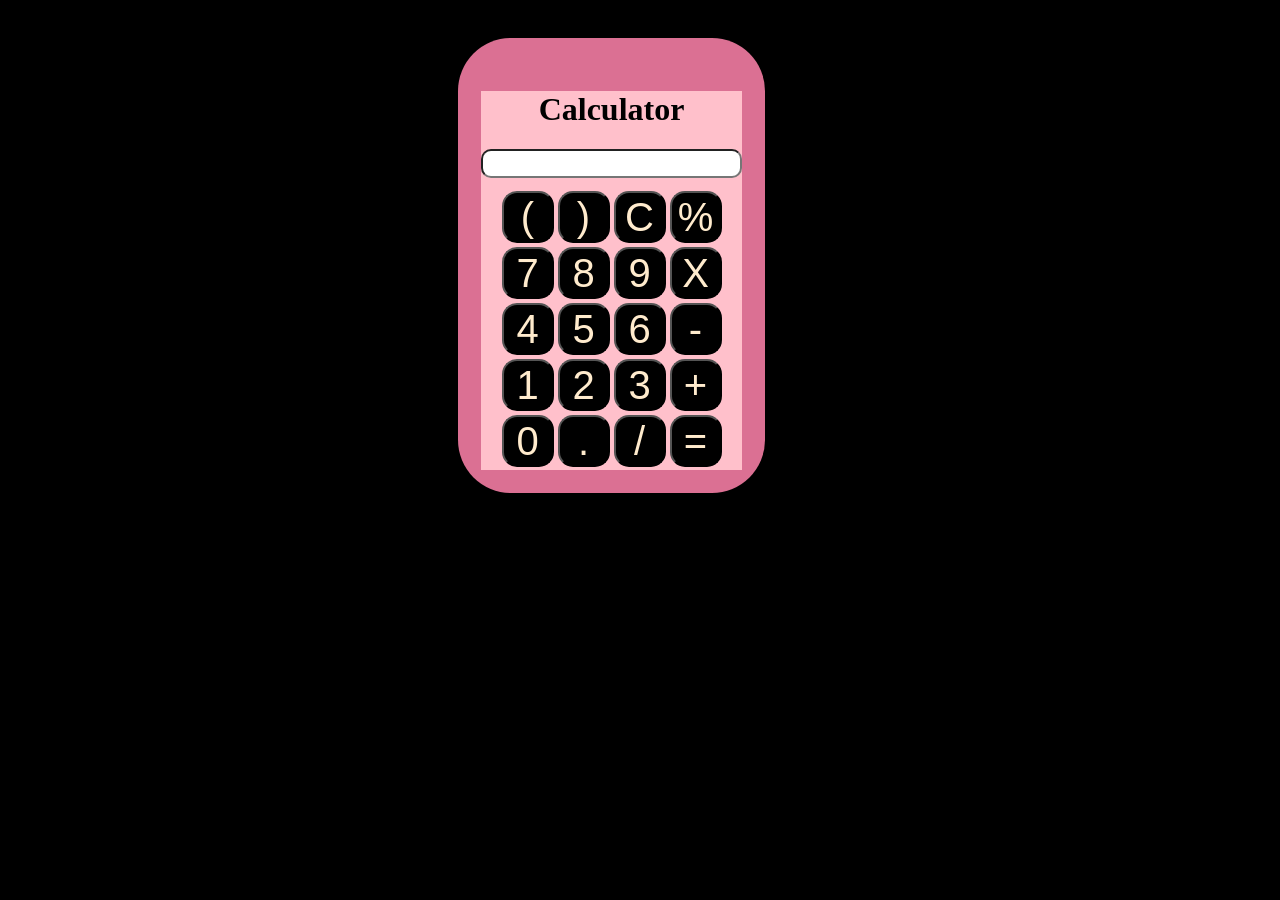
<file: Calculator/index.html>
<!DOCTYPE html>
<html lang="en">
<head>
    <meta charset="UTF-8">
    <meta name="viewport" content="width=device-width, initial-scale=1.0">
    <title>Calculator</title>
</head>
<link rel="stylesheet" href="style.css">
<body>
    <div class="calcu">
        <div class="container">
    <h1>Calculator</h1>
<input type="text" name="screen" id="screen">
<br>
<table>
    <tr>
    <td><button>(</button></td>
    <td><button>)</button></td>
    <td><button>C</button></td>
    <td><button>%</button></td>
    </tr>
    <tr>
    <td><button>7</button></td>
    <td><button>8</button></td>
    <td><button>9</button></td>
    <td><button>X</button></td>
    </tr>
    <tr>
    <td><button>4</button></td>
    <td><button>5</button></td>
    <td><button>6</button></td>
    <td><button>-</button></td>
    </tr>
    <tr>
        <td><button>1</button></td>
        <td><button>2</button></td>
        <td><button>3</button></td>
        <td><button>+</button></td>
        </tr>
        <tr>
            <td><button>0</button></td>
            <td><button>.</button></td>
            <td><button>/</button></td>
            <td><button>=</button></td>
            </tr>
    


    
</div>
    </div>
</body>
<script src="index.js"></script>
</html>
</file>
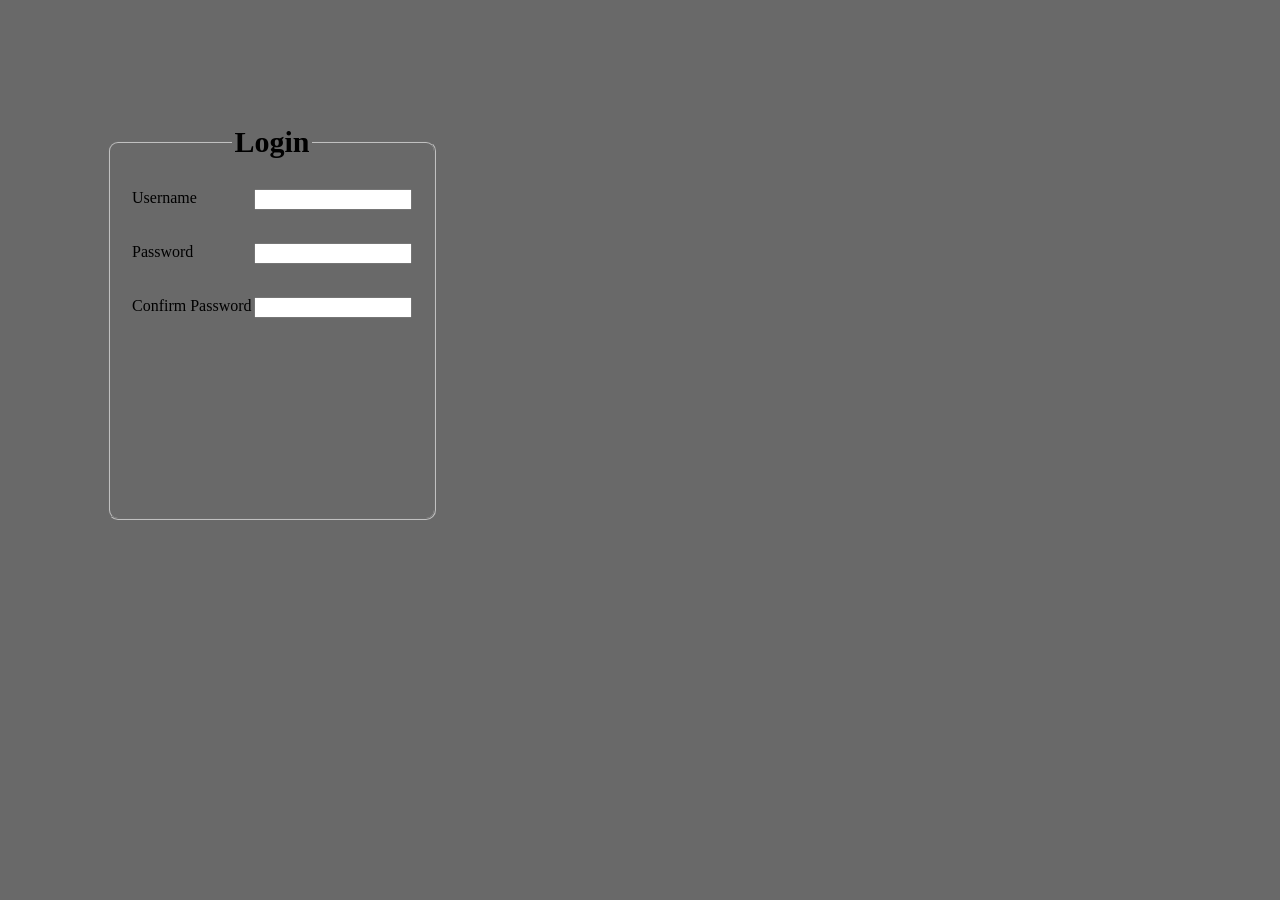
<file: LOgin/login.html>
<!DOCTYPE html><head>
    <title>Sign In </title>
    <style>
   body{ background-color:dimgrey;
   }
</style>
</head>
<body>
<fieldset style="width:300px;height: 400px; margin: 100px;border-radius: 10px;">
    <legend style="text-align: center;"><h2 style = "font-family: calibri;font-size: 30px;">Login</h2></style> </legend>
<form style="margin:10px; margin-top: 0;">
<label1 style="font-family:calibri;">Username</label1>
<input type="text" name="username" style="width:150px ;float: right;">
<br><br><br>
<form style="margin:10px; margin-top: 0;">
    <label1 style="font-family:calibri;">Password</label1>
    <input type="text" name="username" style="width:150px ;float: right;">
    <br><br><br>
    <form style="margin:10px; margin-top: 0;">
        <label1 style="font-family:calibri;">Confirm Password</label1>
        <input type="text" name="username" style="width:150px ;float: right;">


</form>

</fieldset>

</body>
</html>
</file>
<file: Calculator/style.css>
body{
    background-color: black;
}


.container{
    text-align: center;
    background-color: pink;
    margin-top: 30px;
    
}
table{
    margin:auto;
    margin-top: 10px;
}


input{
    border-radius: 10px;
    font-size:20px;
}
button{
    border-radius: 15px;
    font-size: 40px;
    height: 52px;
    width: 52px;
  
    font-display:white;
    text-decoration-color:white;
    background-color: black;
    color: blanchedalmond;
}
.calcu{
    margin-top: 30px;
    display:inline-block;
    background-color: palevioletred;
    padding: 23px;
    border-radius: 53px;
    margin-left: 450px;
}
</file>
